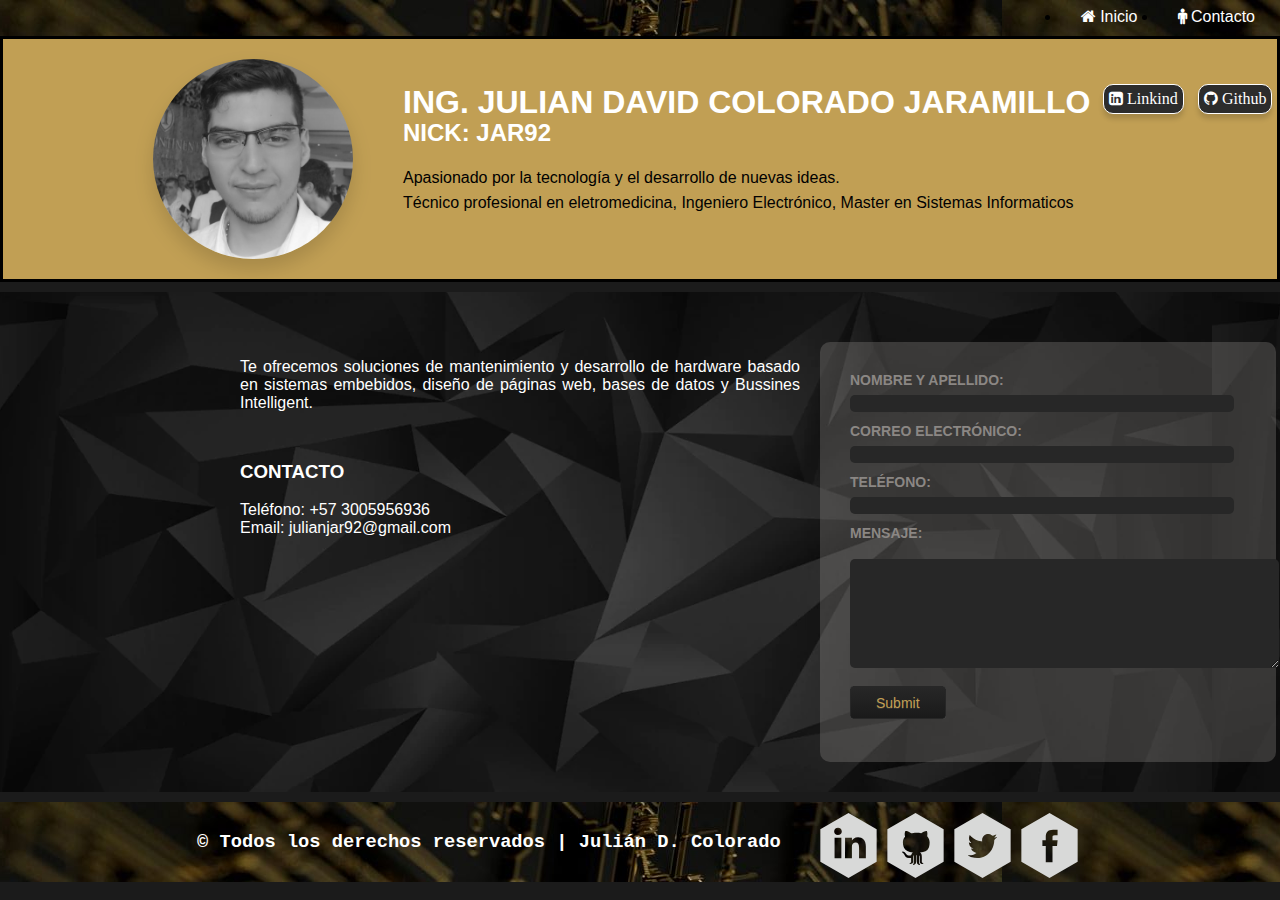
<file: index.html>
<!DOCTYPE html>
<html lang="en">
<head>
    <meta charset="UTF-8">
    <meta http-equiv="X-UA-Compatible" content="IE=edge">
    <meta name="viewport" content="width=device-width, initial-scale=1.0">
    <title>Document</title>
    <link rel="stylesheet" href="styles.css"> 
    <!--Link para carga de iconos-->
    <link rel="stylesheet" href="https://cdnjs.cloudflare.com/ajax/libs/font-awesome/4.7.0/css/font-awesome.min.css">
</head>
<body>
<header class="nav-header">
  <nav class="navbar">
    <ul>
       <li><a href=""><i class="fa fa-male"></i> Contacto</a></li> 
       <li><a href=""><i class="fa fa-home"></i> Inicio</a></li>

   </ul>
  </nav>
</header> 

<div class="container" >
        
        <img id="img" src="foto.png">
        
        <h1 id="titulo">ING. JULIAN DAVID COLORADO JARAMILLO </h1>
        <h2 id="subtitulo">NICK: JAR92</h2>
        <a id="linkind" href="https://linkedin.com/in/julian-d-colorado-1b83b513a"><i class="fa fa-linkedin-square"></i> Linkind</a>
        <a id="github" href="https://github.com/julianjar9212"><i class="fa fa-github"></i> Github</a>
        <div class="data">
            
            <P id="prof-data">
                Técnico profesional en eletromedicina, Ingeniero Electrónico, Master en Sistemas Informaticos
            </P>

            <P id="person-data">
                Apasionado por la tecnología y el desarrollo de nuevas ideas.    
           </P>
        </div>
        
        
</div>
  
<div class="container-body">
  <section class="info">
  <p>
        Te ofrecemos soluciones de mantenimiento y desarrollo de hardware basado en sistemas embebidos, diseño de páginas web, bases de datos y Bussines Intelligent.
  </p>
  <!--<a href="">PORTAFOLIO</a>-->
  </section>

  <section class="personal-data">
    <h3>CONTACTO</h3>
    
             <span>Teléfono:</span> <span> +57 3005956936</span> <br>
             <span>Email:</span> <span>julianjar92@gmail.com </span><br>
    
  </section>

  <section class="contact-form">
    <form action="">
        <label for="nombre" >NOMBRE Y APELLIDO</label>
        <input type="text" id="name">
        <br>
        <label for="email">CORREO ELECTRÓNICO</label>
        <input type="email" name="" id="email">
        <br>
        <label for="telefono">TELÉFONO</label>
        <input type="tel" name="" id="telefono">
        <br>
        <label  for="consulta">MENSAJE</label><br>
        <textarea id="commit" class="input-area" name="commit" cols="51" rows="7"></textarea>
        
        <br>
        <input type="submit" name="Enviar" id="submit">
    </form>
</section>
</div>
<footer class="footer">
  <div class="copyrigth" >
    <h3> Todos los derechos reservados | Julián D. Colorado</h3>
  </div>
  <div class="socialnetwork">
    <a id="linkind" href="https://linkedin.com/in/julian-d-colorado-1b83b513a"><img src="linkedin.svg " alt=""> </a>
    <a id="github" href="https://github.com/julianjar9212"><img src="github.svg" alt=""></a>
    <a href="https://twitter.com/JULIAN9212"><img src="twitter.svg" alt=""></a>
    <a href="https://www.facebook.com/davidjulian.colorado/"><img src="facebook.svg" alt=""></a>
  </div>
</footer>
</body>
</html>
</file>
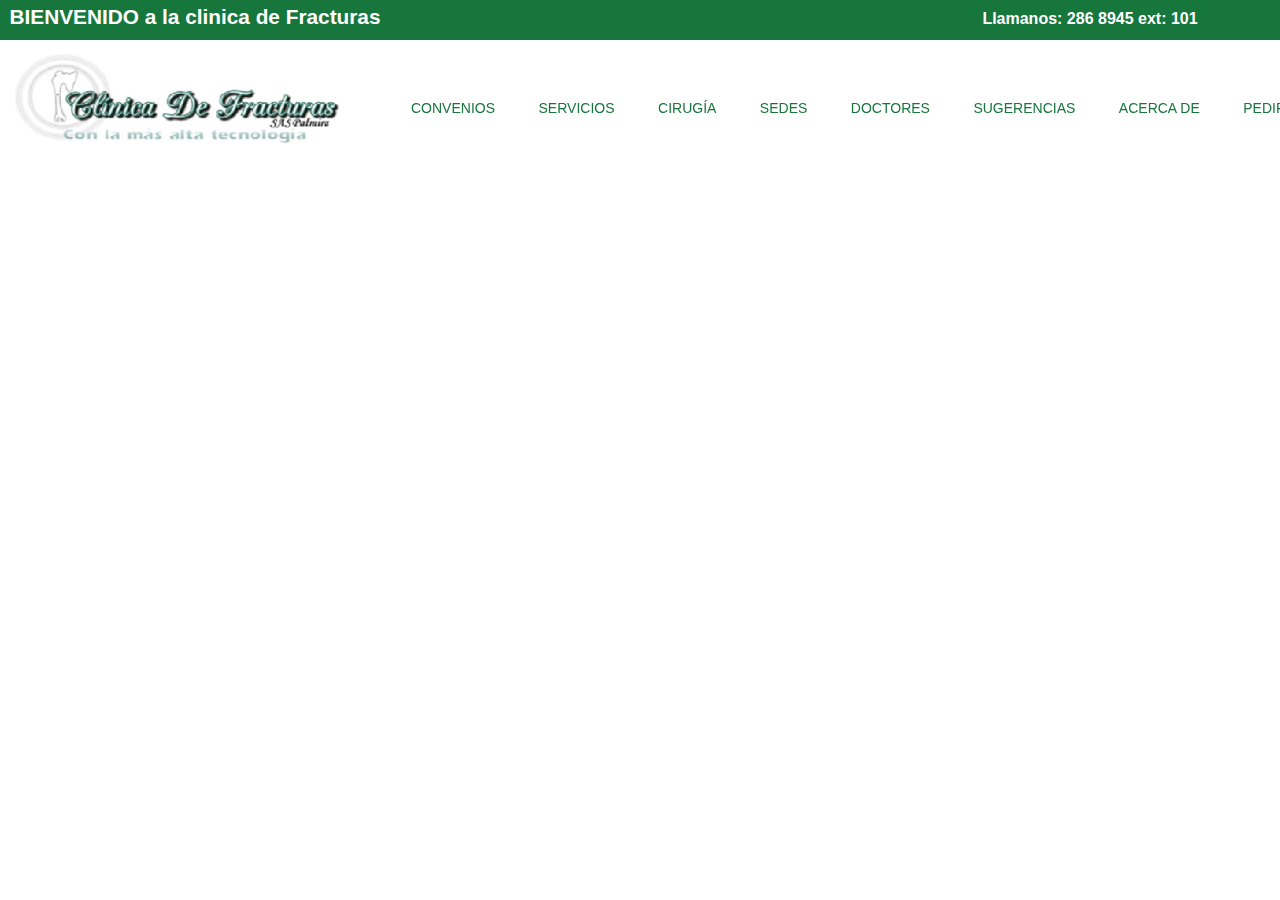
<file: Barra de navegacion Desplegable/navbar.html>
<!DOCTYPE html>
<html lang="en">
<head>
  <meta charset="UTF-8">
  <meta http-equiv="X-UA-Compatible" content="IE=edge">
  <meta name="viewport" content="width=device-width, initial-scale=1.0">
  <link rel="stylesheet" href="styles.css"> <!-- Agregar hoja de estilos-->
  <link href='https://css.gg/facebook.css' rel='stylesheet'>
  <title>Clinica de Fracturas Palmira</title>  
</head>
<body>

  
  <div class="container">

    <h1 id="titulo" >BIENVENIDO a la clinica de Fracturas  </h1>
   
    <h3 class="call" >Llamanos: 286 8945 ext: 101</h3>
    <lu>
      <li><i  class="gg-facebook"></i></li>
    </lu> 
    
    <img class="logo" src="logo.png"> <!-- Agregar logo-->
    <nav class="nav-container">
      <ul>

      <li>
      <a href="">CONVENIOS</a> 
      </li>
      <li>
      <a href="">SERVICIOS</a> 
        <ul>
          <li>
            <a href="">+ CONSULTA PRIORITARIA Y CONSULTA EXTERNA</a>
          </li>
          <li>
            <a href="">+ RADIOLOGIA E IMAGINES </a> 
          </li>
          <li>
            <a href="">+ SALA DE YESOS </a> 
          </li>
          <li>
            <a href="">+ PEQUEÑA CIRUGIA</a> 
          </li>
          <li>
            <a href="">+ FISIOTERAPIA</a> 
          </li>
          <li>
            <a href="">+ TERAPIA RESPIRATORIA</a> 
          </li>
          <li>
            <a href="">+ PRODUCTOS</a>
          </li>
        </ul>
      </li>
      <li>
        <a href="">CIRUGÍA</a>
      </li>
      <li>
        <a href="">SEDES</a>
        <ul>
          <li>
            <a href="">+ SEDE PRINCIPAL</a>
          </li>
          <li>
            <a href="">+ SEDE DE REHABILITACION</a>
          </li>
        </ul>
      </li>
      <li>
        <a href="">DOCTORES</a>
        <ul>
          <li>
            <a href="">+ MEDICO ESPECIALISTA JOSE IGNACIO SANCHEZ CHIMA</a>
          </li>
          <li>
            <a href="">+ MEDICO ESPECIALISTA RAMIRO CUCALON HERRERA</a>
          </li>
          <li>
            <a href="">+ MEDICO ESPECIALISTA ADOLFO LEON SAAVEDRAABADIA</a>
          </li>
        </ul>
      </li>
      <li>
        <a href="">SUGERENCIAS</a>
      </li>
      <li>
        <a href="">ACERCA DE</a>
      </li>
      <li>
        <a id="cita" href="">PEDIR CITA</a>
      </li>
      </ul>
    </nav>
    
  </div>
  <!--<p>Parrafo</p> -->
</body>
</html>
</file>
<file: styles.css>
/*imagen blanco y negro*/

body {
    margin: 0%;
    padding: 0%;
    background-color: #1b1b1b;
}

.nav-header {
    display: flex; /* or inline-flex */
    
}

/*Configuracion de espacion ocupado en el grid de la navbar*/
.nav-header .navbar {
  
    display: inline-block;
    position: relative;
    width: 100%;  /*Ancho de la barra de navegacion*/
    background-image: url(texture.jpg);
    /*background-color: rgb(0, 0, 0);*/
    margin: auto;
    padding: 5px;
    
      
}
/*tamaño barra de navegacion*/
.nav-header .navbar ul {
    margin: 0px;
    padding: 0px 0px;
    
}

/*orientacion de la lista navegacion*/
.nav-header .navbar ul li {
    position: relative;
    float: right;
    text-align: center;
   
}

/*Elementos barra de navegacion*/
.nav-header .navbar ul li a {
    font-family: Arial, Helvetica, sans-serif;
    display: block;
    position: relative;
    text-decoration: none;
    text-align: center;
    color: white;
    padding: 3px 15px;
    margin: 0px 5px ;
    border-radius: 5px;
    
}   

/*Animacion barra de navegacion*/
.nav-header .navbar ul li a::after {
    content: '';
    display: block;
    width: 0;
    height: 2px;
    background: rgb(255, 255, 255);
    transition: width .3s;
}
.material-icons {vertical-align:-14%}

/*Negrilla barra de naveacion en hover*/
.nav-header .navbar ul li a:hover {
    display: block;
    position: relative;
    text-decoration: none;
    font-weight: bold;
    background-color: #2c2c2c;
}

/*animacion barra de naveacion en hover*/
.nav-header .navbar ul li a:hover::after {
    width: 100%;
}
/*!!!!!!!!!!!!!!!!!!!!!!!!!!!!!!!!!!!!!!!!!!!!!!!!!!!!!!!!!!!!!!!!!!!!!!!!!!!!!!!!!!!!!!*/
/*Contenedor de elementos grid*/
.container {
    margin: 0px;
    padding: 20px 150px;
    border-style: solid;
    border-width: 3px;
    background-color: #c19f54;
    display: grid;
    grid-template-columns:  200px 750px 95px 85px;
    grid-template-rows: 200px;
    position: relative;
    grid-column-start: 1;
    grid-column-end: 5;
    grid-row-start: 1;
    grid-row-end: 2;
    
}

/*Imagen*/
.container #img{
    grid-column: 1/4 ;
    grid-row: 1/4;
    display: block;
    position:absolute;
    top: 0px;
    left: 0px;
    width: 200px;
    height:200px;
    border-radius:100px;
    -webkit-filter: grayscale(100%);
    filter: grayscale(100%);
    box-shadow: 0 10px 20px 0 rgba(0, 0, 0, 0.15);
}



/*Cuando hago hover se colorea la imagen*/
.container #img:hover{
    grid-column: 1/4;
    grid-row: 1/4;
    width: 200px;
    height:200px;
    -webkit-filter: grayscale(0%);
    filter: grayscale(0%);
}

/*Configuracion del titulo dentro del contenedor*/
.container #titulo {
    font-family: Arial, Helvetica, sans-serif;
    display: block;
    position: absolute;
    margin: 0;
    padding: 10px;
    top: 15px;
    left: 40px;
    color: white;
    grid-column: 2/4;
    grid-row: 1/4;
}

/*Configuracion del subtitulo dentro del contenedor*/
.container #subtitulo {

    font-family: Arial, Helvetica, sans-serif;
    display: block;
    position: absolute;
    margin: 0;
    padding: 10px;
    left: 40px;
    color: white;
    top: 50px;
    grid-column: 2/4;
    grid-row: 1/4;
}

.container #linkind {
    
    text-decoration: none;
    display: block;
    position: absolute;
    top:25px;
    padding: 5px  5px;
    background-color: #2c2c2c;
    border-radius: 10px;
    border-style: solid;
    border-width: 1px;
    border-color: white;
    color: white;
    grid-column: 3/4;
    grid-row: 1/4;
    box-shadow: 0 5px 5px 0 rgba(0, 0, 0, 0.15);
}
.container #linkind:hover {
    background-color: #4a4949;

}

.container #github {

    text-decoration: none;
    display: block;
    position: absolute;
    top: 25px;
    padding: 5px  5px;
    background-color: #2c2c2c;
    border-radius: 10px;
    border-style: solid;
    border-width: 1px;
    border-color: white;
    color: white;
    grid-column: 4/4;
    grid-row: 1/4;
    box-shadow: 0 5px 5px 0 rgba(0, 0, 0, 0.15);
    
}
.container #github:hover {
    background-color: #4a4949;

}

/*Configuracion de datos personales dentro del contenedor*/
.container .data #person-data {
    font-family: Arial, Helvetica, sans-serif;
    display: inline;
    position: absolute;
    margin: 0;
    padding: 10px;
    top: 100px;
    left: 40px;
    color: rgb(0, 0, 0);
    grid-column: 2/4;
    grid-row: 1/4;
}

/*Configuracion de los datos profesionales dentro del contenedor*/
.container .data #prof-data {
    font-family: Arial, Helvetica, sans-serif;
    display: inline;
    position: absolute;
    top: 125px;
    margin: 0;
    padding: 10px;
    left: 40px;
    color: rgb(2, 2, 2);
    grid-column: 2/4;
    grid-row: 1/4;
}
/*!!!!!!!!!!!!!!!!!!!!!!!!!!!!!!!!!!!!!!!!!!!!!!!!!!!!!!!!!!!!!!!!!!!!!!!!!!!!!!!!!!!!!!*/

.container-body {
    margin: 10px 0px;
    padding: 50px 220px;
    display: grid;
    position: relative;
    grid-template-columns:  600px 400px;
    grid-template-rows: 200px 200px;
    background-image: url(Screenshot_1.png);
}

.container-body .info {
    grid-column: 1/2;
    grid-row: 1/2;
    margin: 0px;
    padding: 0px 20px;
    position: absolute;
    color: white;
    text-align: justify;
    font-family: Arial, Helvetica, sans-serif;
}

.container-body .personal-data {
    color: white;
    grid-column: 1/2;
    grid-row: 1/2;
    margin: 0px;
    padding: 0px 20px;
    position: absolute;
    top: 100px;
    font-family: Arial, Helvetica, sans-serif;
    }
    

.contact-form {
    grid-column: 2/2;
    grid-row: 1/2; 
    position: absolute;
    padding: 30px;
    border-radius: 10px;
    color: white;
    height: 360px;
    width: 99%;
    background-color: #8b878455;
    font-family: Verdana, Geneva, Tahoma, sans-serif;
}

.contact-form #name, #email, #telefono  { 
    display: block;
    position: relative;
    background-color: #272727;
    color: rgb(196, 208, 219);
    width: 380px;
    top: 7px;
    border-radius: 5px;
    border: 0px;
    
}  
.contact-form #commit{
    display: block;
    background-color: #272727;
    color: rgb(196, 208, 219);
    border-radius: 5px;
    border: 0px;
    
}

label {
    color: #8b8784;
    display: block;
    font-weight: bold;
    font-size: .875rem;
    font-weight: 800;
    font-family: "HelveticaNeue-Light","Helvetica Neue Light","Helvetica Neue",Helvetica,Arial,sans-serif;
    text-transform: uppercase;
    
  }
  label:after { content: ": " }

  .container-body #submit {
    color: #c19f54;
    background-image: linear-gradient(-180deg, #272727 0%, #1a1a1a 100%);
    border-color: #272727;
    text-shadow: 0px 1px 0px #343434;
    padding: 8px 25px 7px 25px;
    font-size: 14px;
    font-size: .875rem;
    text-align: center;
    border-width: 1px;
    border-style: solid;
    font-weight: 400;
    font-family: "Proxima-Nova","Proxima Nova","HelveticaNeue-Light","Helvetica Neue Light","Helvetica Neue",Helvetica,Arial,sans-serif;
    border-radius: 3px;
    outline: none;
  }

  .container-body #submit:hover {
    color: #c19f54;
    background-image: linear-gradient(-180deg, #343434 0%, #272727 100%);
    border-color: #1a1a1a;
  }

  .container-body #submit:active { 
    color: #c19f54;
    background-image: linear-gradient(-180deg, #0d0d0d 0%, #272727 100%);
    border-color: #0d0d0d;
  }

  .footer {
    background-image: url(texture.jpg);
    display: flex;
    height: 80px;
    width: 100%;
    box-sizing: border-box;
    padding: 10px 180px;
    justify-content: space-around;
  }
  .copyrigth {
      color: white;
      font-family: 'Courier New', Courier, monospace;
      font-weight: bold;
  }

  .copyrigth h3:before {
    color: var(--lightColor);
    content: "©";
}

.socialnetwork {
    display: flex;
    justify-content: space-between;
}
</file>
<file: Barra de navegacion Desplegable/styles.css>
/*Valores por defecto de las cajas de html*/
      * {
        margin: 0;
        padding: 0;
        box-sizing: border-box;
      }  

      /*Se crea un contenedor grid (.container --> div) en el cual se ubican desde html la imagen logo y la barra de navegacion dentro de el */
      .container {
        display: grid;
        grid-template-columns: 390px 1400px; /*Conf de tamaño de columna en px*/
        grid-template-rows: 40px 1fr;             /*Conf de tamaño de columna en fr*/
        position: fixed;
      }
      
      /*Se configura el estilo del titulo y se ubica en la ubicacion 1/2 1/2 del grid*/
      .container #titulo {
        padding-top:5px;
        font-family: Arial;
        color: white;
        background: #16763c;
        font-size: 130%;
        text-align: center;
        grid-column: 1/2 ;
        grid-row: 1/2;
        
      }
      
      /*Se configura el estilo del titulo y se ubica en la ubicacion 2/2 1/1 del grid*/
      .container .call {
        font-family: Arial;
        font-size: medium;
        text-align: center;
        padding-top:10px;
        vertical-align: text-top;
        grid-column: 2/2;
        grid-row: 1/2;
        color: white;
        background: #16763c;
        position: relative; /*Posicion absoluta dentro del grid asignado*/
               /*Desplazamiento desde la derecha en 580px */
      
      }

      /*Ubicacion imagen en la grilla - columna 1 fila 2*/
      .container .logo {
        grid-row: 2/2;
        position: relative;
      }

      /*Ubicacion y configutaicion de la barra de navegacion en la grilla - columna 2 fila 2*/
      .container .nav-container {
        grid-row: 2/2;
        color: white;
        font-size: 14px;
        position: relative;
        padding: 40px 1px;
        margin: 0px;
      }
      
            /*!!!!!!!!!!! CONTENIDO BARA DE NAVEGACION !!!!!!!!!!*/
      /* Este style bloquea la visualizacion  de las listas ul descendientes de nav */
      .container .nav-container ul ul {
        display: none;
      }

      
      /*Organiza todos los elementos descendientes de nav de maneja horizontal*/
      .container .nav-container ul>li {
        display: inline-block;
        width: auto;
        height: auto;
        position: relative;
      }

        /*Genera las cajas y los colores de las mismas de los elementos de la barra de navegacion*/
        .container .nav-container ul>li>a {
          display: inline-block;
          padding: 20px 20px;
          color: #16763c;
          text-decoration: none;
          background-color: #ffffff;
          font-family: Arial;
        }

        /*Animacion de subrayado inferior del bloque despues del contenido*/
      .container .nav-container ul>li>a::after {
          content: '';
          display: block;            /*Creacion del bloque a animar*/
          width: 0;                  /*ancho inicial del bloque a animar*/
          height: 4px;               /*Altura del bloque a animar*/
          /*Posicion y color del bloque a animar*/
          position: relative;        
          top: 20px;
          background: #16763c;
          transition: width .3s;
        
        }

        /*Apliacion de la animacion luego de seleccionar el bloque*/
      .container .nav-container ul>li>a:hover:after {
          width: 100%;  /*largo final del bloque creado a animar*/
      }
      /*Se seleccionan los elementos de la lista de la barra de navegacion para que cambien de color
      cuando el cursor se ponga sobre ellos*/
      .container .nav-container ul>li>a:hover {
        font-size: 18;
        font-weight: 750;
      }

            /* Este  Style despliega las opciones cuando se paran el cursor sobre un elemento de nav*/
      /* Solo aplica para los elementos descendientes los lu que son hijos directos de li:hover que descienden de nav y li */
      .container .nav-container ul li:hover > ul {
        display: block;              /*Muestra los bloques desplegables*/
        position: absolute;          /*Ajusta la ubicacion los bloques desplegables*/
        top: 60px;                   /*Ajusta el espacio desde el grid*/
        
      }
</file>
